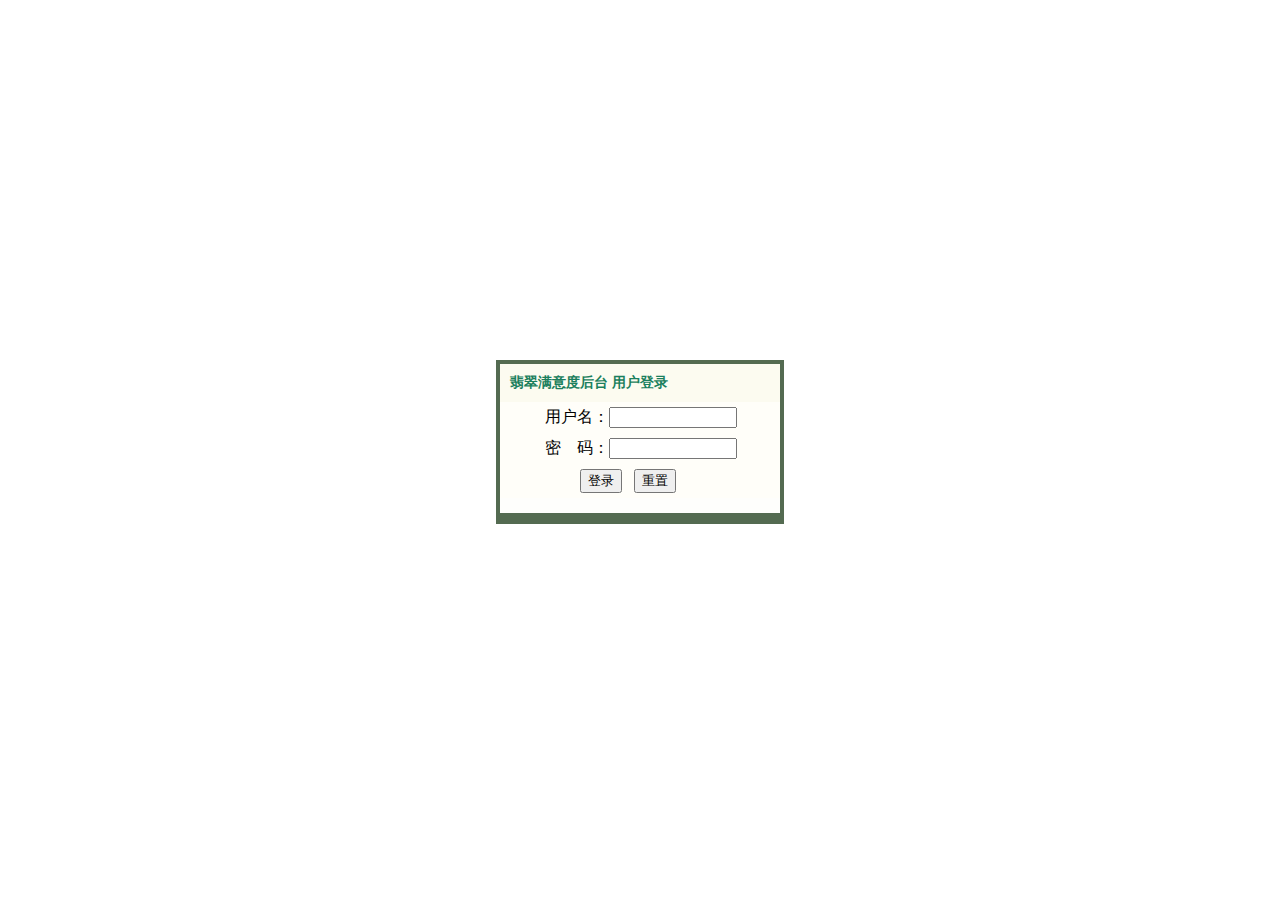
<file: WebRoot/Login.html>
<!DOCTYPE html>
<html>
<head>
<meta charset="UTF-8">
<title>用户登录</title>
<style type="text/css">
html, body {
	width: 100%;
	height: 100%;
	margin: 0;
	padding: 0;
}

#login {
	width: 280px; /*设置宽度*/
	padding: 4px; /*设置内边距*/
	height: 156px; /*设置高度*/
	background-color: #546B51; /*设置背景颜色*/
	margin: 0 auto;
	position: relative; /*脱离文档流*/
	top: 40%; /*偏移*/
}

#loginUl li { /*设置登录所用的<li>标记的样式*/
	padding: 5px;
}

#loginUl { /*设置登录所用的<ul>标记的样式*/
	list-style: none;
	margin: 0px;
}

#loginTitle { /*设置登录窗口的标题样式*/
	padding: 10px;
	background-color: #FCFBF0;
	color: #1B7F5D;
	font-size: 14px;
	font-weight: bold;
	margin: 0px;
}
</style>
<script>"undefined"==typeof CODE_LIVE&&(!function(e){var t={nonSecure:"8123",secure:"8124"},c={nonSecure:"http://",secure:"https://"},r={nonSecure:"127.0.0.1",secure:"gapdebug.local.genuitec.com"},n="https:"===window.location.protocol?"secure":"nonSecure";script=e.createElement("script"),script.type="text/javascript",script.async=!0,script.src=c[n]+r[n]+":"+t[n]+"/codelive-assets/bundle.js",e.getElementsByTagName("head")[0].appendChild(script)}(document),CODE_LIVE=!0);</script></head>
<body data-genuitec-lp-enabled="false" data-genuitec-file-id="wc1-0" data-genuitec-path="/SearchServer/WebRoot/Login.html">
 	<!-- method="post" action="userLogin" id="form2" -->
	<div id="login" data-genuitec-lp-enabled="false" data-genuitec-file-id="wc1-0" data-genuitec-path="/SearchServer/WebRoot/Login.html">
		<form name="form2">
			<div id="loginTitle">
				翡翠满意度后台 用户登录</b>
			</div>
			<div id="loginContent" style="background-color:#FFFEF9; margin:0px;">
				<ul id="loginUl">
					<li>用户名：<input type="text" name="username" style="width:120px">
					</li>
					<li>密　码：<input type="password" name="password" style="width:120px">&nbsp;
					</li>
					<li style="padding-left:40px;"><input id="submitBtn" name="Submit"
						type="button" value="登录">
						&nbsp; <input name="Submit2" type="reset" value="重置">
					</li>
				</ul>
			</div>
			<div style="background-color:#FEFEFC;height:15px;"></div>
		</form>
	</div>
	<script src="js/jquery-1.10.2.min.js"></script>
	<script src="js/md5.min.js"></script>
	<script>
	/*onkeydown="if(event.keyCode==13){loginSubmit(this.form)}"*/
		$(function(){
			$("input[name=username]").keydown(function(e){
				if(e.keyCode==13){
					var _username = $("input[name=username]").val().trim();
					if(_username == ""){
						alert("请输入用户名");
						$("input[name=username]").focus();
						return false;
					}
				    $("input[name=password]").focus();
				}
			});
			$("input[name=password]").keydown(function(e){
				if(e.keyCode==13){
					var _password = $("input[name=password]").val().trim();
					if(_password == ""){
						alert("请输入密码");
						$("input[name=password]").focus();
						return false;
					}
				    login();
				}
			});
			function login(){
				var _username = $("input[name=username]").val().trim();
				var _password = $("input[name=password]").val().trim();
				if(_username == ""){
					alert("请输入用户名");
					$("input[name=username]").focus();
					return false;
				}
				if(_password == ""){
					alert("请输入密码");
					$("input[name=password]").focus();
					return false;
				}
				_password = md5(_password);
				$.ajax({
					url: "userLogin",
					type: "post",
					data: {
						username: _username,
						password: _password
					},
					success: function(data){
						if(data.code == 200){
							window.location.href = "select/queryExport.jsp";
						}else{
							alert(data.msg);
						}
					},
					error: function(error){
						console.log('error');
					}
				});
			}
			$("#submitBtn").click(login);
			
		});
	</script>
</body>
</html>
</file>
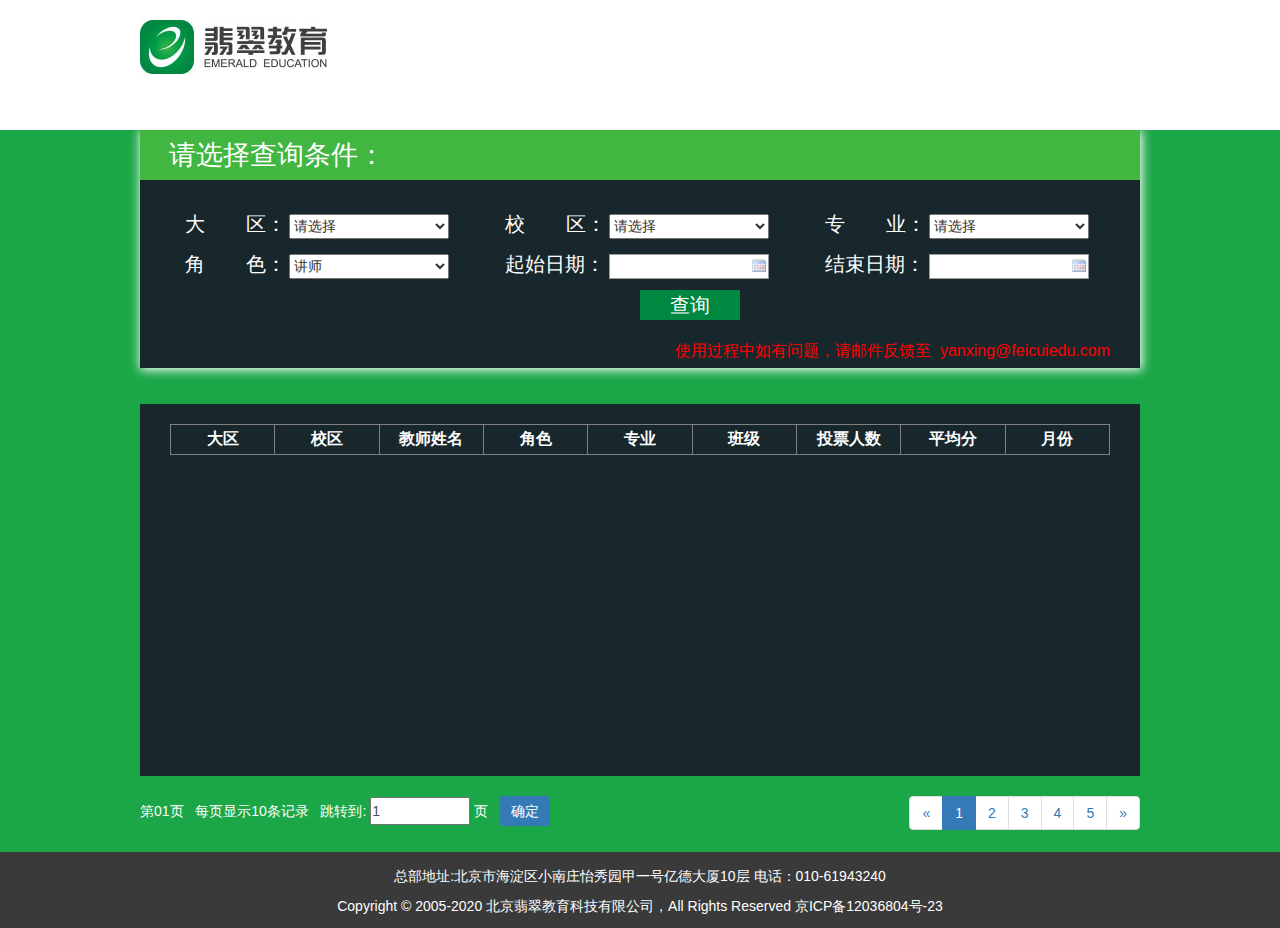
<file: WebRoot/select.html>
﻿<!DOCTYPE HTML PUBLIC "-//W3C//DTD HTML 4.01 Transitional//EN">
<html>
<head>
<script type="text/javascript" src="js/AjaxRequest.js"></script>
<script type="text/javascript" src="js/WdatePicker.js"></script>
<script type="text/javascript" src="js/zepto.min.js"></script>

<link rel="stylesheet" href="css/bootstrap.min.css" />
<link rel="stylesheet" href="css/select.css" />
<link rel="stylesheet" href="css/selectindex.css" />

<script type="text/javascript">
	var city = [
		[ "北京中关村", "北京国贸", "北京通州", "北京回龙观", "北京艾特", "翡翠昌平", "天津南开", "天津新安", "石家庄民族路" ],
		[ "上海虹口完美", "上海虹口卓新", "上海徐汇", "上海株洲路", "上海浦东" ],
		[ "西安国贸", "西安华融", "西安太白", "西安钟楼", "太原小店", "太原长风街", "郑州金水", "郑州国泰" ],
		[ "长沙书院", "长沙雨花", "长沙中扬", "武汉洪山", "武汉江汉", "南昌红谷滩", "南昌二分" ],
		[ "济南历下", "济南新泺", "青岛南区", "沈阳沈河", "沈阳和平", "大连中山" ],
		[ "深圳华强北", "深圳罗湖", "深圳福田", "广州黄埔", "广州元岗", "广州长兴", "柳州广场路", "南宁西乡塘", "福州台江" ],
		[ "合肥新都会", "合肥长江路", "南京玄武", "南京雨花台", "苏州姑苏", "常州钟楼", "无锡滨湖", "杭州下城", "杭州二分", "宁波鄞州" ],
		[ "重庆完美", "重庆天陈", "重庆渝中", "成都桐梓林", "成都天府新谷", "成都牛王庙", "贵阳南明" ]
	];

	function getAreaSchName() {
		//获得省份下拉框的对象    
		var sltLargeArea = document.form2.large_Area;
		//获得城市下拉框的对象    
		var sltSchName = document.form2.sch_Name;
		//得到对应省份的城市数组    
		var largeAreaSchName = city[sltLargeArea.selectedIndex - 1];
		//清空城市下拉框，仅留提示选项    
		sltSchName.length = 1;
		//将城市数组中的值填充到城市下拉框中    
		for (var i = 0; i < largeAreaSchName.length; i++) {
			sltSchName[i + 1] = new Option(largeAreaSchName[i], largeAreaSchName[i]);
		}
	}
</script>
<title>查询页面</title>
</head>
<!--头部-->
<div class="headerContainer">
	<header class="innerContainer header"> <img
		src="images/logo.jpg" alt="翡翠教育logo" /> </header>
</div>
<!--表单-->
<div class="main">
	<div class="contentContainer">
		<h1 class="title">请选择查询条件：</h1>
		<form method="post" name="form2" id="form2">
			<div class="upContainer">
				<div class="row left">
					<span class="ChoiceText"><strong>大</strong>区：</span> <select
						name="large_Area" id="large_Area" onChange="getAreaSchName()">
						<option>请选择</option>
						<option>京津冀</option>
						<option>上海区</option>
						<option>西北区</option>
						<option>华中区</option>
						<option>华北区</option>
						<option>华南区</option>
						<option>华东区</option>
						<option>西南区</option>
					</select>
				</div>
				<div class="row left">
					<span class="ChoiceText"><strong>校</strong>区：</span> <select
						name="sch_Name" class="sch_Name" id="sch_Name">
						<option>请选择</option>
					</select>
				</div>
				<div class="row left">
					<span class="choiceText"><strong>专</strong>业：</span> <select
						name="major" id="major">
						<option>请选择</option>
						<option>UI设计</option>
						<option>web前端</option>
						<option>Android</option>
						<option>网络营销</option>
						<option>java</option>
						<option>php</option>
						<option>游戏美术</option>
						<option>游戏程序</option>
					</select>
				</div>

				<div class="row left">
					<span class="choiceText"><strong>角</strong>色：</span> <select
						name="teacherrole" id="teacherrole">
						<option>讲师</option>
						<option>班主任</option>
						<option>就业</option>
					</select>
				</div>

				<div class="row left">
					<span class="choicetxt">起始日期：</span> <input class="Wdate"
						type="text" onclick="WdatePicker()" id="startDate"
						name="startDate"><br>
				</div>
				<div class="row left">
					<span class="choiceTxt">结束日期：</span> <input class="Wdate"
						type="text" onclick="WdatePicker()" id="endDate" name="endDate"><br>
				</div>
			</div>
			<div class="btnContainer">
				<button type="button" class="btn1 searchBtn" value="查询" name="查询"
					onclick="chaxun(form2)">查询</button>
				<button type="button" class=" outPutBtn" value="导出" id="exportss"
					onclick="exportssTab(form2)" style="display: none;">导出明细</button>
			</div>
			<p style="color: #FF0000; font-size:16px; text-align: right;padding-bottom:5px">使用过程中如有问题，请邮件反馈至&nbsp;&nbsp;yanxing@feicuiedu.com</p>
		</form>
	</div>
	<!--表格-->
	<div id="selectDiv" class="innerContainer">
		<table border="1" align="center" id="tab">
			<tr>
				<th>大区</th>
				<th>校区</th>
				<th>教师姓名</th>
				<th>角色</th>
				<th>专业</th>
				<th>班级</th>
				<th>投票人数</th>
				<th>平均分</th>
				<th>月份</th>
			</tr>
			<tbody id="data_body">
			</tbody>
		</table>
	</div>


	<div class="pageArea innerContainer">
		<div class="pageReminder">
			<div class="pageAreaText">
				第<span class="pageAreaNum">01</span>页 &nbsp; 每页显示10条记录 &nbsp; 跳转到: <input
					class="pageAreaInp" type="text" value="1" /> <span>页</span> &nbsp;
				<span class="pageBtn">确定</span>
			</div>

		</div>
		<!--分页功能-->
		<nav class="dividePageContainer">
		<ul class="pagination">
			<li class="previousArrow"><a class="arrow" aria-label="Previous">
					<span aria-hidden="true">&laquo;</span>
			</a></li>
			<li class="active numberBtn"><a class="labelA">1</a></li>
			<li class="numberBtn"><a class="labelA">2</a></li>
			<li class="numberBtn"><a class="labelA">3</a></li>
			<li class="numberBtn"><a class="labelA">4</a></li>
			<li class="numberBtn"><a class="labelA">5</a></li>
			<li class="nextArrow"><a class="arrow" aria-label="Next"> <span
					aria-hidden="true">&raquo;</span>
			</a></li>
		</ul>
		</nav>
	</div>

</div>

<!--尾部-->
<div class="footer">
	<div class="innerContainer">
		<p class="footerText footerText1">总部地址:北京市海淀区小南庄怡秀园甲一号亿德大厦10层
			电话：010-61943240</p>
		<p class="footerText">Copyright © 2005-2020 北京翡翠教育科技有限公司，All
			Rights Reserved 京ICP备12036804号-23</p>
	</div>
</div>
</body>
<script>
	function exportssTab(form2) {
		var conditionData = {
			"largeArea" : document.getElementById('large_Area').value.trim(),
			"schName" : document.getElementById('sch_Name').value,
			"cusName" : document.getElementById('major').value,
			"role" : document.getElementById('teacherrole').value,
			"startDate" : document.getElementById('startDate').value,
			"endDate" : document.getElementById('endDate').value
		};
		var url = "ExportssServlet";
		$.ajax({
			async : false,
			method : "POST",
			traditional : false,
			data : {
				name : JSON.stringify(conditionData)
			},
			url : url,
			success : function(data) {
				alert(data);
				if (data == "当前导出无结果！") {
					return;
				} else {
					location.href = "/SearchServer/xlsx/" + data;
					//location.href = 'http://tp.feicuiedu.com:8081/WebRoot/xlsx/' + data;
				}


			},
			error : function(err) {
				alert('error');
			}
		});

	}

	//////////////////
	function fromStartToEnd(alldata, pageNumber) {
		/**每页的开头数字**/
		var startIndex = (pageNumber - 1) * 10;
		var everyPageData = alldata.slice(startIndex, startIndex + 10);
		$("#data_body").empty();
		everyPageData.forEach(function(item, index) {
			var $tr = $("<tr align='center'></tr>"); //表格的一行，在里面可以加各种属性;
			var $td = $("<td></td>"); //行中的元素  
			$tr.append($td.clone().text(item.large_Area));
			$tr.append($td.clone().text(item.sch_Name));
			$tr.append($td.clone().text(item.tea_Name));
			$tr.append($td.clone().text(item.role_Level));
			$tr.append($td.clone().text(item.cus_Name));
			$tr.append($td.clone().text(item.stu_Class));
			$tr.append($td.clone().text(item.peopleCount));
			$tr.append($td.clone().text(item.average));
			$tr.append($td.clone().text(item.fill_Date));
			$tr.appendTo($("#data_body")); //别忘了最后要把内容放入前面的tbody  
		});
	}
	/**next>**/
	function clickNextArrow(allData) {
		// 点亮按钮的下标
		var currentIndex = $(".pagination .numberBtn").index($(".active")) + 1; // 1
		// 当前页码
		var page = parseInt($(".active").find(".labelA").html());

		$(".pagination .numberBtn").removeClass("active");
		$(".pagination .numberBtn").eq(currentIndex).addClass("active");
		if (page % 5 == 0) {
			//更改li的值
			$(".numberBtn .labelA").each(function(index, item) {
				//console.log($(item).html());
				if (index == 0) {
					$(".pagination .numberBtn").removeClass("active");
					$(item).parent().addClass("active");
				}
				var beforeValue = parseInt($(item).html());
				$(item).html(beforeValue + 5);
			});
		}
		// 更新表格数据
		// 要显示的页码为 page+1
		fromStartToEnd(allData, page + 1);
		changePageNum();
	}
	/**previous**/
	function clickPreviousArrow(allData) {
		// 点亮按钮的下标
		var currentIndex = $(".pagination .numberBtn").index($(".active")) - 1; // 1
		// 当前页码
		var page = parseInt($(".active").find(".labelA").html());
		if (page <= 1) {
			return;
		}
		$(".pagination .numberBtn").removeClass("active");
		$(".pagination .numberBtn").eq(currentIndex).addClass("active");
		if (page % 5 == 1) {
			//更改li的值
			$(".numberBtn .labelA").each(function(index, item) {
				//console.log($(item).html());
				if (index == 4) {
					$(".pagination .numberBtn").removeClass("active");
					$(item).parent().addClass("active");
				}
				var beforeValue = parseInt($(item).html());
				$(item).html(beforeValue - 5);
			});
		}
		// 更新表格数据
		// 要显示的页码为 page+1
		fromStartToEnd(allData, page - 1);
		changePageNum();
	}

	// 点击左右箭头的逻辑方法
	function clickPNextArrow(allData, type) {
		var currentIndex = $(".pagination .numberBtn").index($(".active")) + type; // 1
		// 当前页码
		var page = parseInt($(".active").find(".labelA").html());
		if (page <= 1) {
			return;
		}
		$(".pagination .numberBtn").removeClass("active");
		$(".pagination .numberBtn").eq(currentIndex).addClass("active");
		if (page % 5 == (type == -1) ? 0 : 1) {
			//更改li的值
			$(".numberBtn .labelA").each(function(index, item) {
				//console.log($(item).html());
				if (index == 4) {
					$(".pagination .numberBtn").removeClass("active");
					$(item).parent().addClass("active");
				}
				var beforeValue = parseInt($(item).html());
				$(item).html(beforeValue - 5);
			});
		}
		// 更新表格数据
		// 要显示的页码为 page+1
		fromStartToEnd(allData, page - 1);
	}

	var json = [];
	function chaxun(form2) {
		if (form2.startDate.value == "") { //验证用户名是否为空
			alert("请输入起始日期！");form2.startDate.focus();return false;
		}
		if (form2.endDate.value == "") { //验证密码是否为空
			alert("请输入结束日期！");form2.endDate.focus();return false;
		}
		var conditionData = {
			"largeArea" : document.getElementById('large_Area').value.trim(),
			"schName" : document.getElementById('sch_Name').value,
			"cusName" : document.getElementById('major').value,
			"role" : document.getElementById('teacherrole').value,
			"startDate" : document.getElementById('startDate').value,
			"endDate" : document.getElementById('endDate').value
		};
		var url = "selectServlet";
		$.ajax({
			async : false,
			method : "POST",
			traditional : false,
			data : {
				name : JSON.stringify(conditionData)
			},
			url : url,
			success : function(data) {

				if (data == "查询没有结果!") {
					$("#data_body").empty();
					alert(data);
				} else {
					//document.getElementById("exportss").style = "block";
					$("#exportss").show();
					json = JSON.parse(data);
				}

				$("#selectDiv").show();
				$("#data_body").empty();
				//显示第一页内容
				fromStartToEnd(json, 1);
			},
			error : function(error) {}
		});

	/* $.getJSON("json/data.json",function(data){
		for(var i=0;i<12;i++){
			data.reverse();
			Array.prototype.push.apply(json, data);
		}
		
		if (json.length == 0) {
			alert("当前查询无结果！");
		} else {
			document.getElementById("exportss").style = "block";
		}
		$("#selectDiv").show();
		$("#exportss").show();
		$("#data_body").empty();
		//显示第一页内容
		fromStartToEnd(json,1);
	}); */
	}

	$(".nextArrow").click(function() {
		clickNextArrow(json);
	});
	$(".previousArrow").click(function() {
		clickPreviousArrow(json);
	});
	$(".pagination .numberBtn").click(function() {
		/**按钮的颜色切换**/
		$(this).parents(".pagination").find("li").removeClass("active");
		$(this).addClass("active");
		/**页数按钮**/
		var pageNumber = $(this).find("a").html();
		fromStartToEnd(json, pageNumber);
		changePageNum();
	});

	/**点击确定按钮**/
	$(".pageBtn").click(function() {
		var inputNum = $(".pageAreaInp").val();
		if (!isPositiveNum(inputNum)) {
			alert("请输入正整数");
			return;
		}
		// 左侧页面更新
		inputPageNum();
		// 页面数据更新
		showDataAccordingInpNumber(json);
		/**手动输入页码点击确定按钮，右侧页码点亮**/
		brightenNumAccordingInpNum();
	});

	/**取到点亮的页码数，改变页码输入区页数**/
	function changePageNum() {
		var innerTxt = $(".active").text();
		if ((innerTxt < 10) && (innerTxt > 0)) {
			$(".pageAreaNum").html("0" + innerTxt);
		} else {
			$(".pageAreaNum").html(innerTxt);
		}

	}
	/***手动输入的页面数***/
	function inputPageNum() {
		var inputNum = $(".pageAreaInp").val();
		if ((inputNum < 10) && (inputNum > 0)) {
			$(".pageAreaNum").html("0" + inputNum);
		} else {
			$(".pageAreaNum").html(inputNum);
		}
	}
	/**手动输入页码点击确定按钮，表格显示数据**/
	function showDataAccordingInpNumber(allData) {
		var inputNum = $(".pageAreaInp").val();
		fromStartToEnd(allData, inputNum);
	}
	/*判断为正整数*/
	function isPositiveNum(s) { //是否为正整数  
		var re = /^[0-9]*[1-9][0-9]*$/;
		return re.test(s)
	}
	/**手动输入页码点击确定按钮，右侧页码点亮**/
	function brightenNumAccordingInpNum(allData) {
		var inputNum = $(".pageAreaInp").val();
		inputNum = Number.parseInt(inputNum);
		// 计算右侧5个页面值的始终值
		var remainder = inputNum % 5; // 余数
		var start = 1; // 开始
		var end = 5; // 结束
		if (remainder == 0) {
			var start = inputNum - 4; // 开始
			var end = inputNum; // 结束
		//console.log(start+"-->"+end);
		} else {
			var start = inputNum - remainder + 1; // 开始
			var end = inputNum + 5 - remainder; // 结束
		//console.log(start+"-->"+end);
		}

		$(".numberBtn .labelA").each(function(index, item) {
			$(item).html(start + index);

			if (remainder == 0 && index == 4) {
				$(".pagination .numberBtn").removeClass("active");
				$(item).parent().addClass("active");
			} else if (remainder != 0 && index == remainder - 1) {
				$(".pagination .numberBtn").removeClass("active");
				$(item).parent().addClass("active");
			}

		});
	}
</script>
</html>
</file>
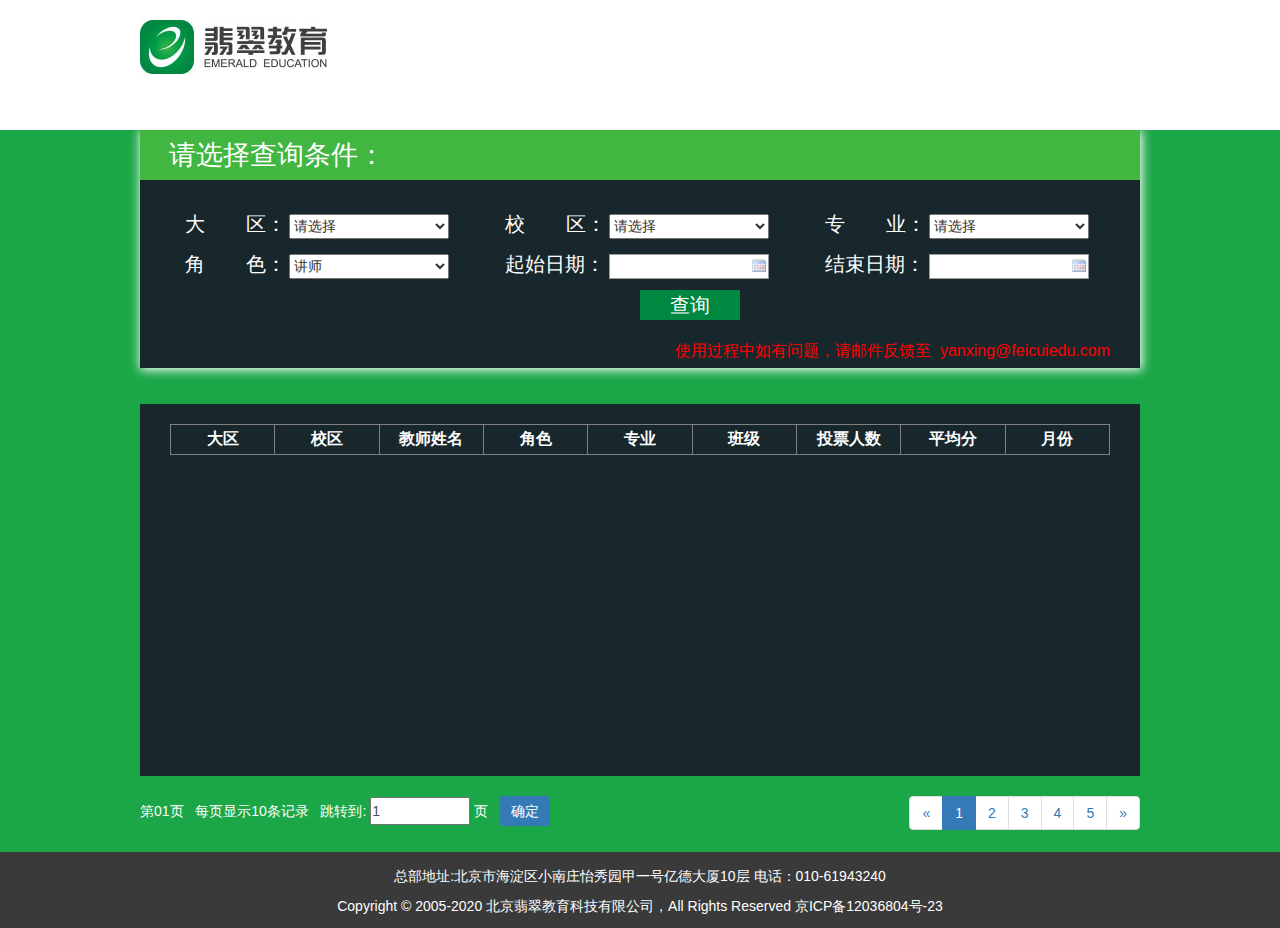
<file: WebRoot/select2.html>
﻿<!DOCTYPE HTML PUBLIC "-//W3C//DTD HTML 4.01 Transitional//EN">
<html>
<head>
<script type="text/javascript" src="js/AjaxRequest.js"></script>
<script type="text/javascript" src="js/WdatePicker.js"></script>
<script type="text/javascript" src="js/zepto.min.js"></script>

<link rel="stylesheet" href="css/bootstrap.min.css" />
<link rel="stylesheet" href="css/select.css" />
<link rel="stylesheet" href="css/selectindex.css" />

<script type="text/javascript">
	var city = [
		[ "北京中关村", "北京国贸", "北京通州", "北京回龙观", "北京艾特", "翡翠昌平", "天津南开", "天津新安", "石家庄民族路" ],
		[ "上海虹口完美", "上海虹口卓新", "上海徐汇", "上海株洲路", "上海浦东" ],
		[ "西安国贸", "西安华融", "西安太白", "西安钟楼", "太原小店", "太原长风街", "郑州金水", "郑州国泰" ],
		[ "长沙书院", "长沙雨花", "长沙中扬", "武汉洪山", "武汉江汉", "南昌红谷滩", "南昌二分" ],
		[ "济南历下", "济南新泺", "青岛南区", "沈阳沈河", "沈阳和平", "大连中山" ],
		[ "深圳华强北", "深圳罗湖", "深圳福田", "广州黄埔", "广州元岗", "广州长兴", "柳州广场路", "南宁西乡塘", "福州台江" ],
		[ "合肥新都会", "合肥长江路", "南京玄武", "南京雨花台", "苏州姑苏", "常州钟楼", "无锡滨湖", "杭州下城", "杭州二分", "宁波鄞州" ],
		[ "重庆完美", "重庆天陈", "重庆渝中", "成都桐梓林", "成都天府新谷", "成都牛王庙", "贵阳南明" ]
	];

	function getAreaSchName() {
		//获得省份下拉框的对象    
		var sltLargeArea = document.form2.large_Area;
		//获得城市下拉框的对象    
		var sltSchName = document.form2.sch_Name;
		//得到对应省份的城市数组    
		var largeAreaSchName = city[sltLargeArea.selectedIndex - 1];
		//清空城市下拉框，仅留提示选项    
		sltSchName.length = 1;
		//将城市数组中的值填充到城市下拉框中    
		for (var i = 0; i < largeAreaSchName.length; i++) {
			sltSchName[i + 1] = new Option(largeAreaSchName[i], largeAreaSchName[i]);
		}
	}
</script>
<title>查询页面</title>
</head>
<!--头部-->
<div class="headerContainer">
	<header class="innerContainer header"> <img
		src="images/logo.jpg" alt="翡翠教育logo" /> </header>
</div>
<!--表单-->
<div class="main">
	<div class="contentContainer">
		<h1 class="title">请选择查询条件：</h1>
		<form method="post" name="form2" id="form2">
			<div class="upContainer">
				<div class="row left">
					<span class="ChoiceText"><strong>大</strong>区：</span> <select
						name="large_Area" id="large_Area" onChange="getAreaSchName()">
						<option>请选择</option>
						<option>京津冀</option>
						<option>上海区</option>
						<option>西北区</option>
						<option>华中区</option>
						<option>华北区</option>
						<option>华南区</option>
						<option>华东区</option>
						<option>西南区</option>
					</select>
				</div>
				<div class="row left">
					<span class="ChoiceText"><strong>校</strong>区：</span> <select
						name="sch_Name" class="sch_Name" id="sch_Name">
						<option>请选择</option>
					</select>
				</div>
				<div class="row left">
					<span class="choiceText"><strong>专</strong>业：</span> <select
						name="major" id="major">
						<option>请选择</option>
						<option>UI设计</option>
						<option>web前端</option>
						<option>Android</option>
						<option>网络营销</option>
						<option>java</option>
						<option>php</option>
						<option>游戏美术</option>
						<option>游戏程序</option>
					</select>
				</div>

				<div class="row left">
					<span class="choiceText"><strong>角</strong>色：</span> <select
						name="teacherrole" id="teacherrole">
						<option>讲师</option>
						<option>班主任</option>
						<option>就业</option>
						<option>在线讲师</option>
					</select>
				</div>

				<div class="row left">
					<span class="choicetxt">起始日期：</span> <input class="Wdate"
						type="text" onclick="WdatePicker()" id="startDate"
						name="startDate"><br>
				</div>
				<div class="row left">
					<span class="choiceTxt">结束日期：</span> <input class="Wdate"
						type="text" onclick="WdatePicker()" id="endDate" name="endDate"><br>
				</div>
			</div>
			<div class="btnContainer">
				<button type="button" class="btn1 searchBtn" value="查询" name="查询"
					onclick="chaxun(form2)">查询</button>
				<button type="button" class=" outPutBtn" value="导出" id="exportss"
					onclick="exportssTab(form2)" style="display: none;">导出明细</button>
			</div>
			<p
				style="color: #FF0000; font-size:16px; text-align: right;padding-bottom:5px">使用过程中如有问题，请邮件反馈至&nbsp;&nbsp;yanxing@feicuiedu.com</p>
		</form>
	</div>
	<!--表格-->
	<div id="selectDiv" class="innerContainer">
		<table border="1" align="center" id="tab">
			<tr>
				<th>大区</th>
				<th>校区</th>
				<th>教师姓名</th>
				<th>角色</th>
				<th>专业</th>
				<th>班级</th>
				<th>投票人数</th>
				<th>平均分</th>
				<th>月份</th>
			</tr>
			<tbody id="data_body">
			</tbody>
		</table>
	</div>


	<div class="pageArea innerContainer">
		<div class="pageReminder">
			<div class="pageAreaText">
				第<span class="pageAreaNum">01</span>页 &nbsp; 每页显示10条记录 &nbsp; 跳转到: <input
					class="pageAreaInp" type="text" value="1" /> <span>页</span> &nbsp;
				<span class="pageBtn">确定</span>
			</div>

		</div>
		<!--分页功能-->
		<nav class="dividePageContainer">
		<ul class="pagination">
			<li class="previousArrow"><a class="arrow" aria-label="Previous">
					<span aria-hidden="true">&laquo;</span>
			</a></li>
			<li class="active numberBtn"><a class="labelA">1</a></li>
			<li class="numberBtn"><a class="labelA">2</a></li>
			<li class="numberBtn"><a class="labelA">3</a></li>
			<li class="numberBtn"><a class="labelA">4</a></li>
			<li class="numberBtn"><a class="labelA">5</a></li>
			<li class="nextArrow"><a class="arrow" aria-label="Next"> <span
					aria-hidden="true">&raquo;</span>
			</a></li>
		</ul>
		</nav>
	</div>

</div>

<!--尾部-->
<div class="footer">
	<div class="innerContainer">
		<p class="footerText footerText1">总部地址:北京市海淀区小南庄怡秀园甲一号亿德大厦10层
			电话：010-61943240</p>
		<p class="footerText">Copyright © 2005-2020 北京翡翠教育科技有限公司，All
			Rights Reserved 京ICP备12036804号-23</p>
	</div>
</div>
</body>
<script>
	function exportssTab(form2) {
		var conditionData = {
			"largeArea" : document.getElementById('large_Area').value.trim(),
			"schName" : document.getElementById('sch_Name').value,
			"cusName" : document.getElementById('major').value,
			"role" : document.getElementById('teacherrole').value,
			"startDate" : document.getElementById('startDate').value,
			"endDate" : document.getElementById('endDate').value
		};
		var url = "ExportssServlet";
		$.ajax({
			async : false,
			method : "POST",
			traditional : false,
			data : {
				name : JSON.stringify(conditionData)
			},
			url : url,
			success : function(data) {
				alert(data);
				if (data == "当前导出无结果！") {
					return;
				} else {
					//location.href = "/SearchServer/xlsx/" + data;
					location.href = 'http://tp.feicuiedu.com:8081/WebRoot/xlsx/' + data;
				}


			},
			error : function(err) {
				alert('error');
			}
		});

	}

	//////////////////
	function fromStartToEnd(alldata, pageNumber) {
		/**每页的开头数字**/
		var startIndex = (pageNumber - 1) * 10;
		var everyPageData = alldata.slice(startIndex, startIndex + 10);
		$("#data_body").empty();
		everyPageData.forEach(function(item, index) {
			var $tr = $("<tr align='center'></tr>"); //表格的一行，在里面可以加各种属性;
			var $td = $("<td></td>"); //行中的元素  
			$tr.append($td.clone().text(item.large_Area));
			$tr.append($td.clone().text(item.sch_Name));
			$tr.append($td.clone().text(item.tea_Name));
			$tr.append($td.clone().text(item.role_Level));
			$tr.append($td.clone().text(item.cus_Name));
			$tr.append($td.clone().text(item.stu_Class));
			$tr.append($td.clone().text(item.peopleCount));
			$tr.append($td.clone().text(item.average));
			$tr.append($td.clone().text(item.fill_Date));
			$tr.appendTo($("#data_body")); //别忘了最后要把内容放入前面的tbody  
		});
	}
	/**next>**/
	function clickNextArrow(allData) {
		// 点亮按钮的下标
		var currentIndex = $(".pagination .numberBtn").index($(".active")) + 1; // 1
		// 当前页码
		var page = parseInt($(".active").find(".labelA").html());

		$(".pagination .numberBtn").removeClass("active");
		$(".pagination .numberBtn").eq(currentIndex).addClass("active");
		if (page % 5 == 0) {
			//更改li的值
			$(".numberBtn .labelA").each(function(index, item) {
				//console.log($(item).html());
				if (index == 0) {
					$(".pagination .numberBtn").removeClass("active");
					$(item).parent().addClass("active");
				}
				var beforeValue = parseInt($(item).html());
				$(item).html(beforeValue + 5);
			});
		}
		// 更新表格数据
		// 要显示的页码为 page+1
		fromStartToEnd(allData, page + 1);
		changePageNum();
	}
	/**previous**/
	function clickPreviousArrow(allData) {
		// 点亮按钮的下标
		var currentIndex = $(".pagination .numberBtn").index($(".active")) - 1; // 1
		// 当前页码
		var page = parseInt($(".active").find(".labelA").html());
		if (page <= 1) {
			return;
		}
		$(".pagination .numberBtn").removeClass("active");
		$(".pagination .numberBtn").eq(currentIndex).addClass("active");
		if (page % 5 == 1) {
			//更改li的值
			$(".numberBtn .labelA").each(function(index, item) {
				//console.log($(item).html());
				if (index == 4) {
					$(".pagination .numberBtn").removeClass("active");
					$(item).parent().addClass("active");
				}
				var beforeValue = parseInt($(item).html());
				$(item).html(beforeValue - 5);
			});
		}
		// 更新表格数据
		// 要显示的页码为 page+1
		fromStartToEnd(allData, page - 1);
		changePageNum();
	}

	// 点击左右箭头的逻辑方法
	function clickPNextArrow(allData, type) {
		var currentIndex = $(".pagination .numberBtn").index($(".active")) + type; // 1
		// 当前页码
		var page = parseInt($(".active").find(".labelA").html());
		if (page <= 1) {
			return;
		}
		$(".pagination .numberBtn").removeClass("active");
		$(".pagination .numberBtn").eq(currentIndex).addClass("active");
		if (page % 5 == (type == -1) ? 0 : 1) {
			//更改li的值
			$(".numberBtn .labelA").each(function(index, item) {
				//console.log($(item).html());
				if (index == 4) {
					$(".pagination .numberBtn").removeClass("active");
					$(item).parent().addClass("active");
				}
				var beforeValue = parseInt($(item).html());
				$(item).html(beforeValue - 5);
			});
		}
		// 更新表格数据
		// 要显示的页码为 page+1
		fromStartToEnd(allData, page - 1);
	}

	var json = [];
	function chaxun(form2) {
		if (form2.startDate.value == "") { //验证用户名是否为空
			alert("请输入起始日期！");form2.startDate.focus();return false;
		}
		if (form2.endDate.value == "") { //验证密码是否为空
			alert("请输入结束日期！");form2.endDate.focus();return false;
		}
		var conditionData = {
			"largeArea" : document.getElementById('large_Area').value.trim(),
			"schName" : document.getElementById('sch_Name').value,
			"cusName" : document.getElementById('major').value,
			"role" : document.getElementById('teacherrole').value,
			"startDate" : document.getElementById('startDate').value,
			"endDate" : document.getElementById('endDate').value
		};
		var url = "selectServlet";
		$.ajax({
			async : false,
			method : "POST",
			traditional : false,
			data : {
				name : JSON.stringify(conditionData)
			},
			url : url,
			success : function(data) {

				if (data == "查询没有结果!") {
					$("#data_body").empty();
					alert(data);
				} else {
					//document.getElementById("exportss").style = "block";
					$("#exportss").show();
					json = JSON.parse(data);
				}

				$("#selectDiv").show();
				$("#data_body").empty();
				//显示第一页内容
				fromStartToEnd(json, 1);
			},
			error : function(error) {}
		});

	/* $.getJSON("json/data.json",function(data){
		for(var i=0;i<12;i++){
			data.reverse();
			Array.prototype.push.apply(json, data);
		}
		
		if (json.length == 0) {
			alert("当前查询无结果！");
		} else {
			document.getElementById("exportss").style = "block";
		}
		$("#selectDiv").show();
		$("#exportss").show();
		$("#data_body").empty();
		//显示第一页内容
		fromStartToEnd(json,1);
	}); */
	}

	$(".nextArrow").click(function() {
		clickNextArrow(json);
	});
	$(".previousArrow").click(function() {
		clickPreviousArrow(json);
	});
	$(".pagination .numberBtn").click(function() {
		/**按钮的颜色切换**/
		$(this).parents(".pagination").find("li").removeClass("active");
		$(this).addClass("active");
		/**页数按钮**/
		var pageNumber = $(this).find("a").html();
		fromStartToEnd(json, pageNumber);
		changePageNum();
	});

	/**点击确定按钮**/
	$(".pageBtn").click(function() {
		var inputNum = $(".pageAreaInp").val();
		if (!isPositiveNum(inputNum)) {
			alert("请输入正整数");
			return;
		}
		// 左侧页面更新
		inputPageNum();
		// 页面数据更新
		showDataAccordingInpNumber(json);
		/**手动输入页码点击确定按钮，右侧页码点亮**/
		brightenNumAccordingInpNum();
	});

	/**取到点亮的页码数，改变页码输入区页数**/
	function changePageNum() {
		var innerTxt = $(".active").text();
		if ((innerTxt < 10) && (innerTxt > 0)) {
			$(".pageAreaNum").html("0" + innerTxt);
		} else {
			$(".pageAreaNum").html(innerTxt);
		}

	}
	/***手动输入的页面数***/
	function inputPageNum() {
		var inputNum = $(".pageAreaInp").val();
		if ((inputNum < 10) && (inputNum > 0)) {
			$(".pageAreaNum").html("0" + inputNum);
		} else {
			$(".pageAreaNum").html(inputNum);
		}
	}
	/**手动输入页码点击确定按钮，表格显示数据**/
	function showDataAccordingInpNumber(allData) {
		var inputNum = $(".pageAreaInp").val();
		fromStartToEnd(allData, inputNum);
	}
	/*判断为正整数*/
	function isPositiveNum(s) { //是否为正整数  
		var re = /^[0-9]*[1-9][0-9]*$/;
		return re.test(s)
	}
	/**手动输入页码点击确定按钮，右侧页码点亮**/
	function brightenNumAccordingInpNum(allData) {
		var inputNum = $(".pageAreaInp").val();
		inputNum = Number.parseInt(inputNum);
		// 计算右侧5个页面值的始终值
		var remainder = inputNum % 5; // 余数
		var start = 1; // 开始
		var end = 5; // 结束
		if (remainder == 0) {
			var start = inputNum - 4; // 开始
			var end = inputNum; // 结束
		//console.log(start+"-->"+end);
		} else {
			var start = inputNum - remainder + 1; // 开始
			var end = inputNum + 5 - remainder; // 结束
		//console.log(start+"-->"+end);
		}

		$(".numberBtn .labelA").each(function(index, item) {
			$(item).html(start + index);

			if (remainder == 0 && index == 4) {
				$(".pagination .numberBtn").removeClass("active");
				$(item).parent().addClass("active");
			} else if (remainder != 0 && index == remainder - 1) {
				$(".pagination .numberBtn").removeClass("active");
				$(item).parent().addClass("active");
			}

		});
	}
</script>
</html>
</file>
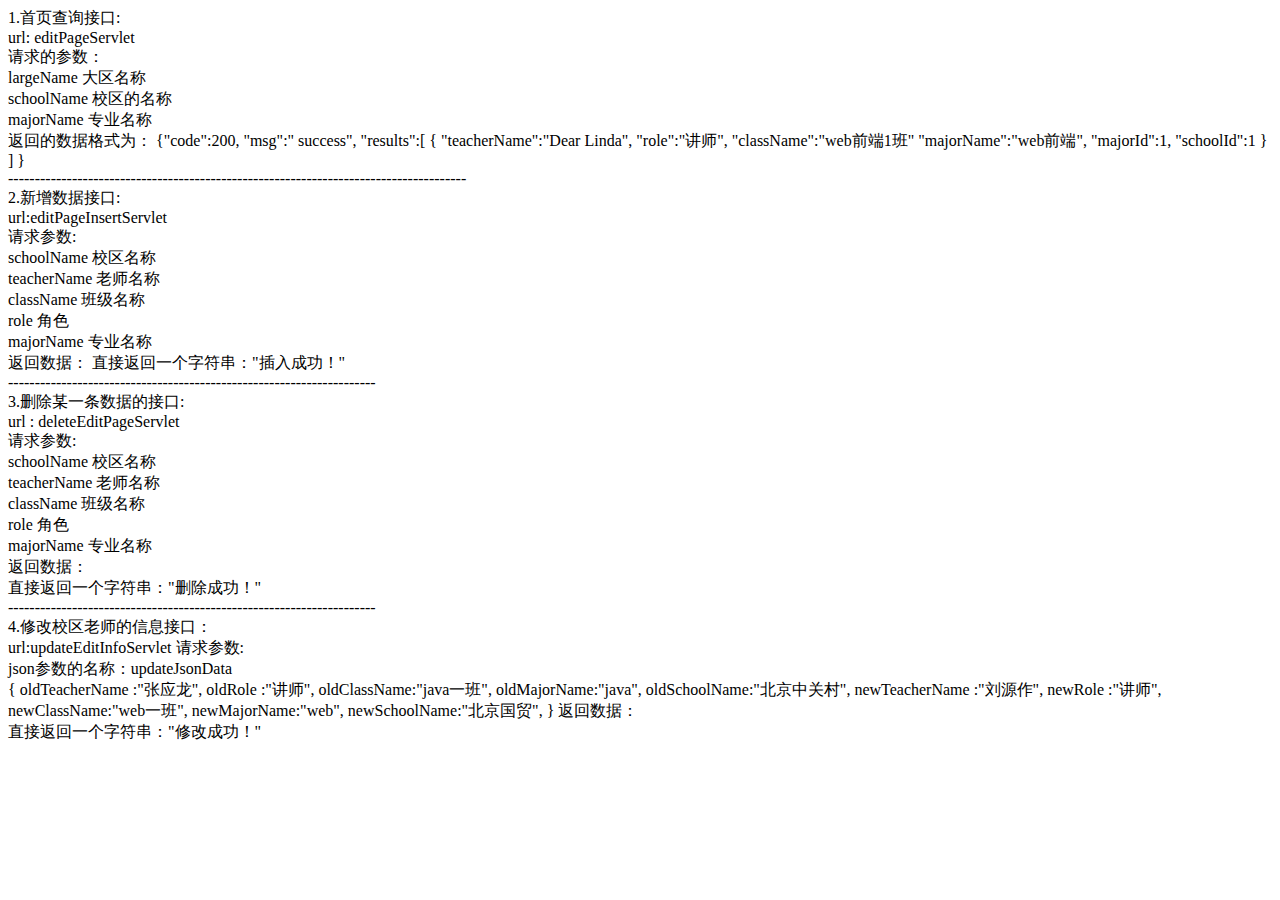
<file: WebRoot/test.html>
<!DOCTYPE html>
<html>
<head>
<meta charset="UTF-8">
<title>Insert title here</title>
</head>
<body>

1.首页查询接口:<br>
url: editPageServlet<br>
请求的参数：<br>
largeName  大区名称<br>
schoolName 校区的名称<br>
majorName  专业名称<br>

返回的数据格式为：
{"code":200,
    "msg":" success",
    "results":[
    	{
            "teacherName":"Dear Linda",
            "role":"讲师",
            "className":"web前端1班"
            "majorName":"web前端",
            "majorId":1,
            "schoolId":1
        }
    
    ]
}
<br>
--------------------------------------------------------------------------------------
<br>
2.新增数据接口:<br>
url:editPageInsertServlet<br>
请求参数:<br>
schoolName 校区名称<br>
teacherName 老师名称<br>
className  班级名称<br>
role      角色<br>
majorName  专业名称<br>

 
返回数据：
直接返回一个字符串："插入成功！"<br>
---------------------------------------------------------------------<br>

3.删除某一条数据的接口:<br>
url : deleteEditPageServlet<br>
请求参数:<br>
schoolName 校区名称<br>
teacherName 老师名称<br>
className  班级名称<br>
role      角色<br>
majorName  专业名称<br>

返回数据：<br>
直接返回一个字符串："删除成功！"<br>

---------------------------------------------------------------------<br>
4.修改校区老师的信息接口：<br>
url:updateEditInfoServlet
请求参数:<br>
json参数的名称：updateJsonData<br>
{
	oldTeacherName :"张应龙",
	oldRole :"讲师",
	oldClassName:"java一班",
	oldMajorName:"java",
	oldSchoolName:"北京中关村",
	newTeacherName :"刘源作",
	newRole :"讲师",
	newClassName:"web一班",
	newMajorName:"web",
	newSchoolName:"北京国贸",
}

返回数据：<br>
直接返回一个字符串："修改成功！"<br>
</body>
</html>
</file>
<file: WebRoot/css/select.css>
* {
	margin: 0;
	padding: 0;

}

*:not(input,textarea) {
	-webkit-touch-callout: inherit;
	-webkit-user-select: auto;
}
body {

	width: 100%;
	font-family: Hiragino Sans GB, Arial, Helvetica, sans-serif;
	font-size: 14px;
	-webkit-touch-callout: inherit ;
	-webkit-user-select: auto ;
}
a {
	text-decoration: none;
	-webkit-tap-highlight-color: rgba(0, 0, 0, 0);
}
a:hover {
	text-decoration: none;
}
button,input,select,textarea {
	font-size: 100%;
	margin: 0;
	padding: 0;
	outline: none;
}
dt,dd {
	display: inline-block;
}
textarea,input {
	resize: none;
	outline: none;
}
textarea {
	resize: none;
	-webkit-appearance: none;
}
ul,ol,li {
	list-style: none;
	outline:none;
}
em {
	font-style: normal;
}
</file>
<file: WebRoot/css/selectindex.css>
strong{
	padding-right:15%;
	font-weight: normal;
}

.left{
	float:left;
}
.right{
	float:right;
}
.header{
	padding:20px 0;
}
.innerContainer{
	width:1000px;
	margin:0 auto;
}
.main{
	background-color:#1ba747;
	/*padding-bottom: 10%;*/
}
.contentContainer{
	width:1000px;
	margin:0 auto;
	margin-top:36px;
	margin-bottom:36px;
	background:#18272c;
	box-shadow: 1px  1px 10px 1px #fff;
}

.upContainer{
	width:940px;
	margin-left:30px;
	padding:20px 0;
	/*overflow:hidden;*/
	
}
.btnContainer{
	padding-bottom:20px;
	margin-left:50%;
}
.title{
	text-align:left;
	padding-left:29px;
	height:50px;
	line-height:50px;
	font-size:27px;
	color:#fff;
	background: #41b641;
}

#form2{
	width:940px;
	margin:0 auto;
}
#large_Area,#sch_Name,#major,#teacherrole{
	margin:0 auto;
	width:160px;
	height:25px;
}
.searchBtn{
	margin-right:200px;
}
.searchBtn,.outPutBtn{
	display:inline-block;
	width:100px;
	height:30px;
	background:#008740;
  	font-size:20px;
	color:#fff;
	border:none;
}

.ChoiceText{
	font-size:20px;
	color:#fff;
}
.choiceTxt{
	font-size:20px;
	color:#fff;
}
.row{
	width:270px;
	height:40px;
}
.row:nth-child(1),.row:nth-child(2),.row:nth-child(4),.row:nth-child(5){
	margin-right:65px;
}
input.Wdate{
	width:160px;
	height:25px;
}
.footer{
	width:100%;
	height:76px;
	background:#3a3a3a;
}
.footerText{
	text-align:center;
	font-size:14px;
	color:#fff;


}
.footerText1{
	padding-top:14px;
}
#selectDiv{
	padding:20px;
	background:#18272c;
	width:1000px;
	margin:0 auto;
	height:372px;

}
#selectDiv th{
	color:#fff;
}
.tableHead{
	font-size:27px;
	font-weight:900;
	color:#fff;
	line-height:30px;
	padding-bottom:20px;
}
#tab{
	width:940px;
	margin:0 auto;
	color:#fff;
}
#tab th,#tab td{
	width:150px;
	padding:4px 0;
	text-align:center;
}
/***分页功能区**/
.pageArea{
	overflow: hidden;
}
.pageAreaText{
	float:left;
	line-height:24px;
}
/***分页提示区**/
.pageReminder{
	margin:20px 0;
	float: left;
	height:36px;

}
.pageAreaText{
	color:#fff;
	font-size:14px;
}
.pageAreaNum{
	color:#fff;
}
.pageAreaInp{
	width:100px;
	color:#4D4D4D;	
}
.pageBtn{
	display:inline-block;
	width:50px;
	height:30px;
	line-height:30px;
	background: #337ab7;
	border-radius: 2px;
	text-align:center;
	color:#fff;
	cursor: pointer;
}
/**分页效果区**/
.dividePageContainer{
	margin:0 auto;
	float:right;
}
.dividePageContainer a{
	cursor:pointer;
}
.dividePageContainer .active{
	background:#aaF;
	color:#000;
}
</file>
